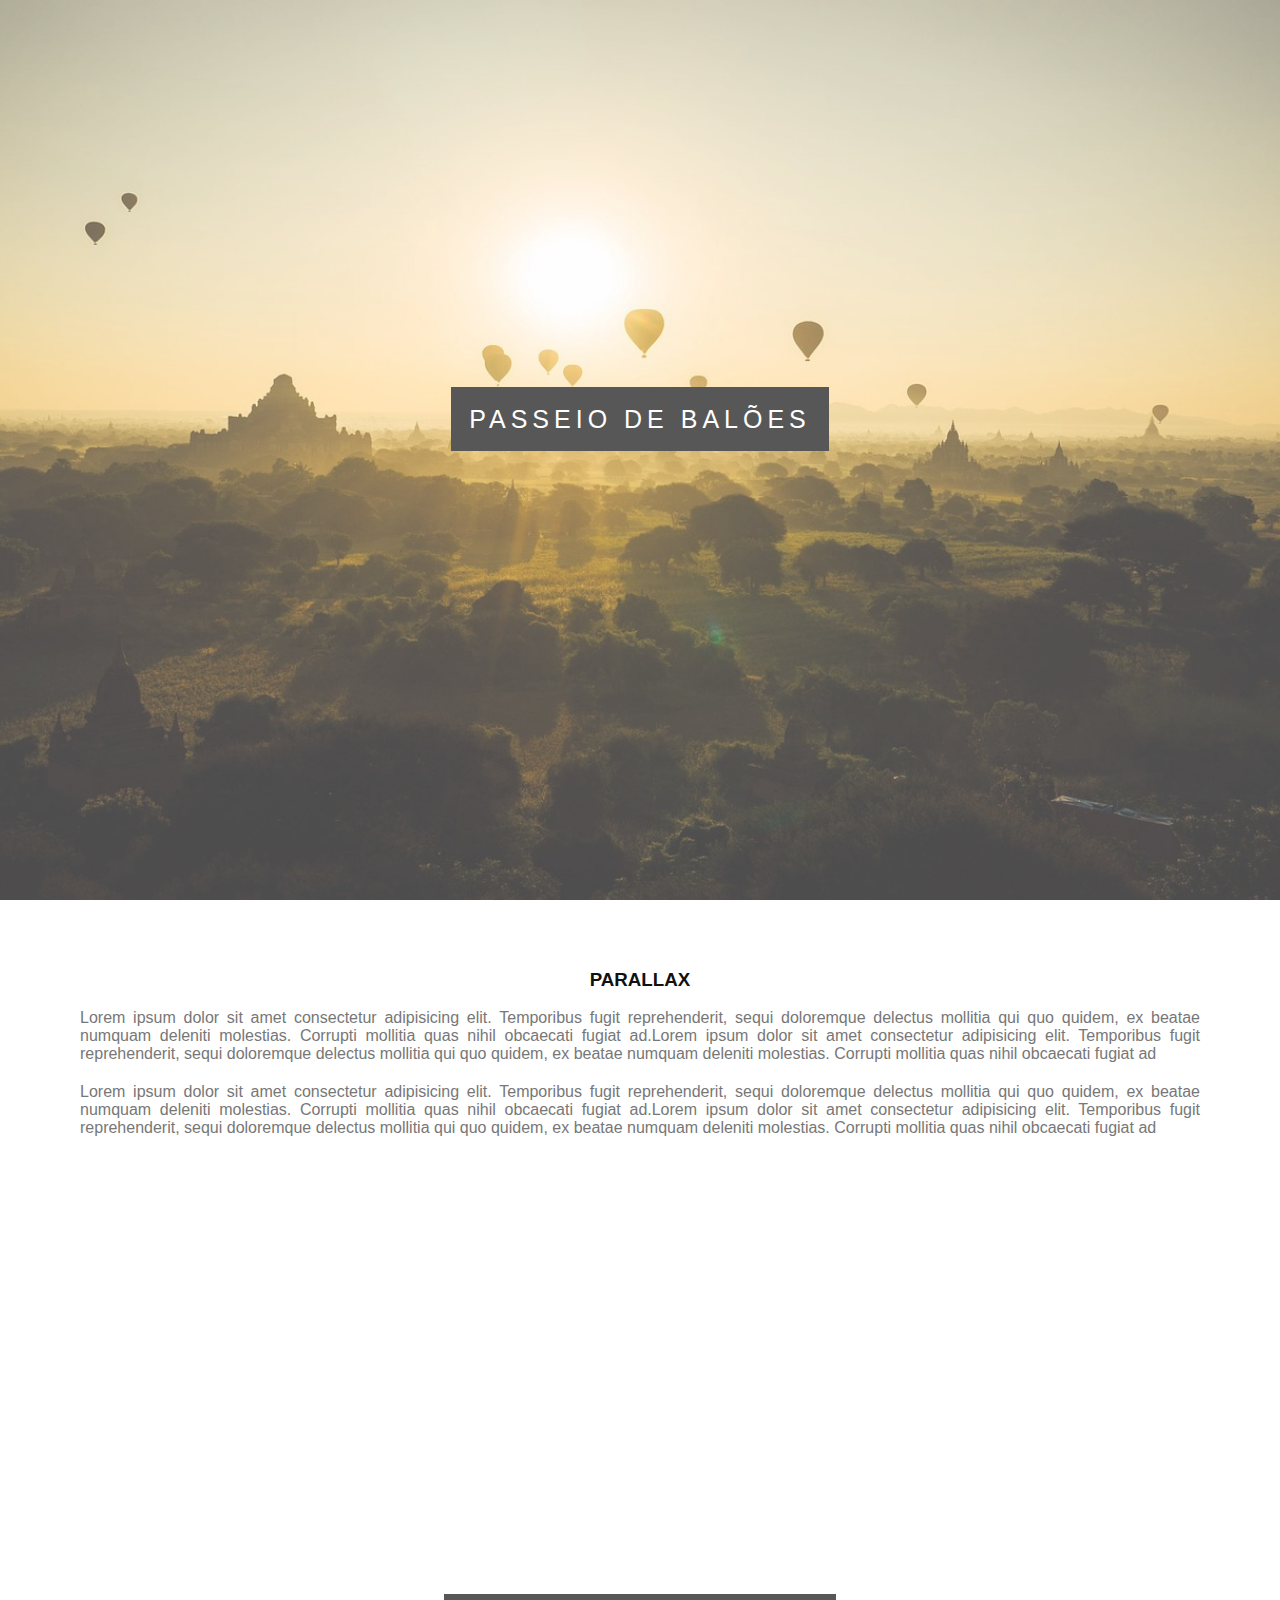
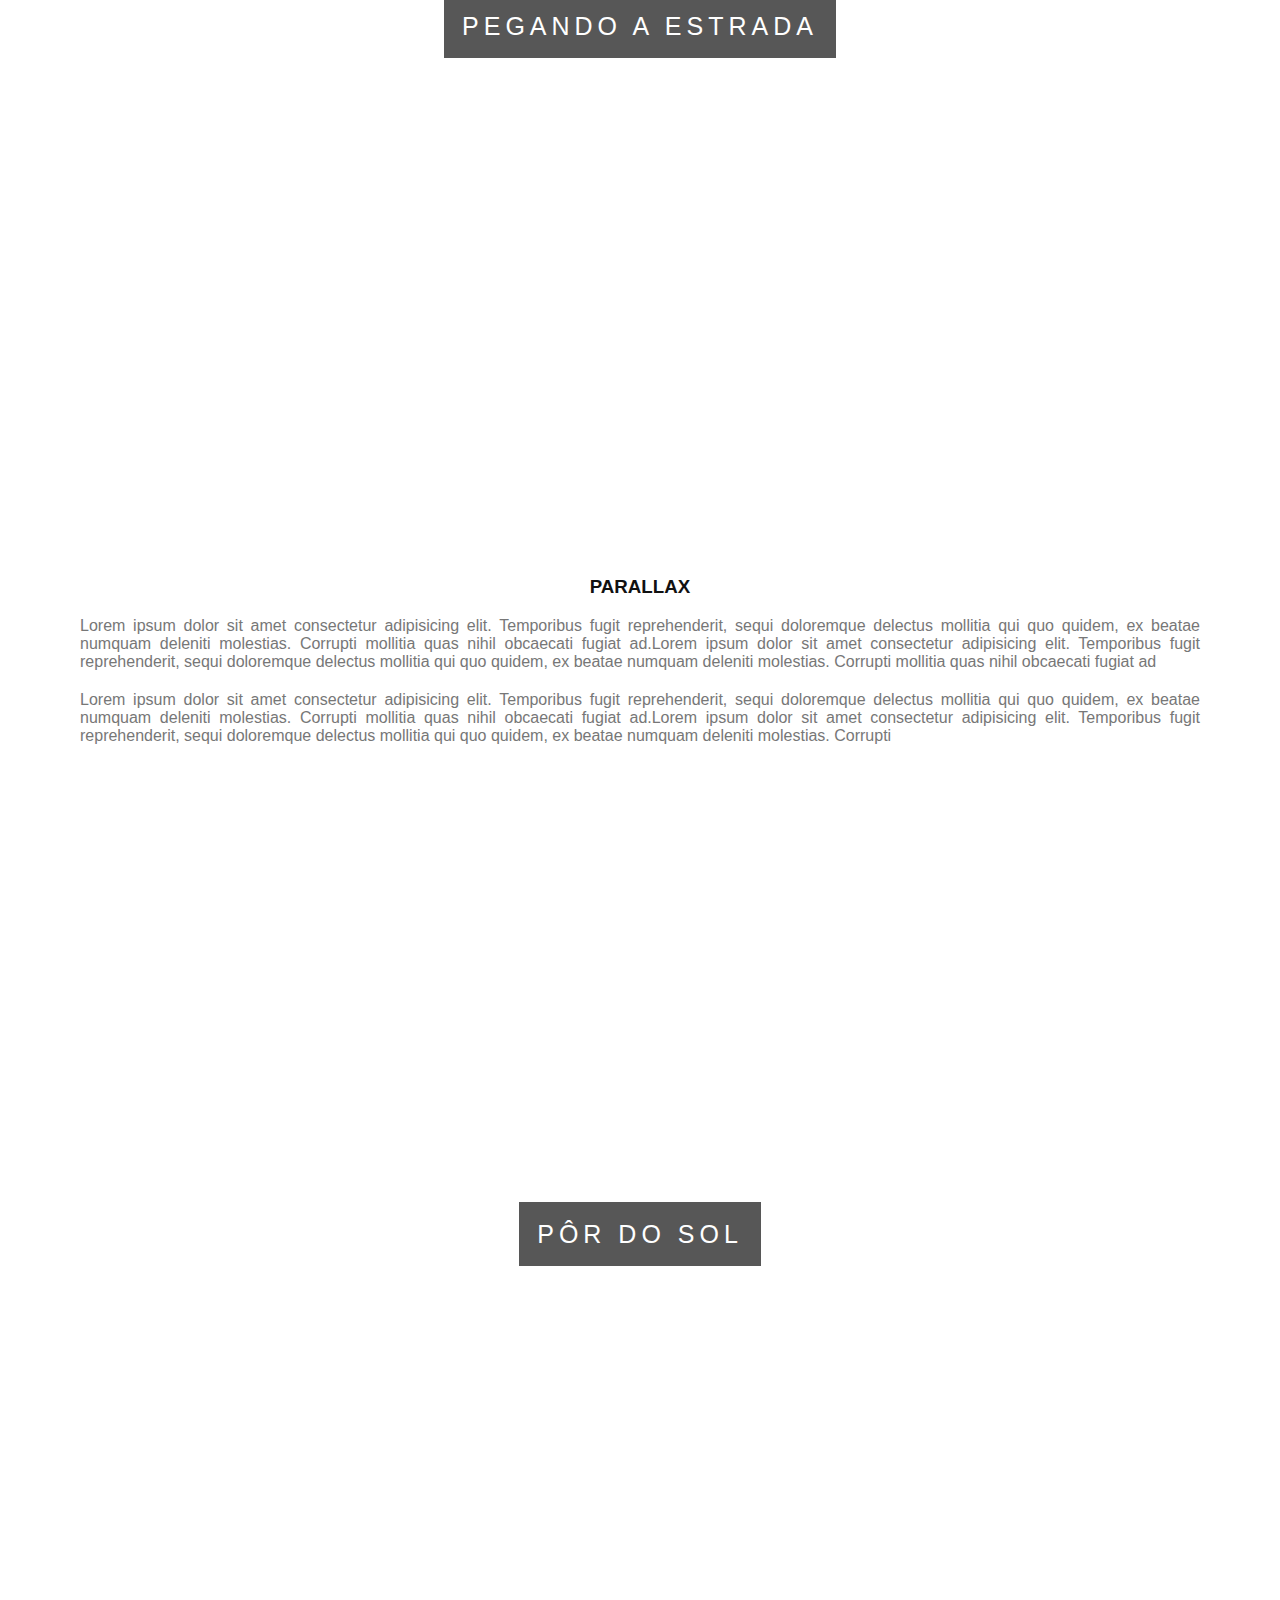
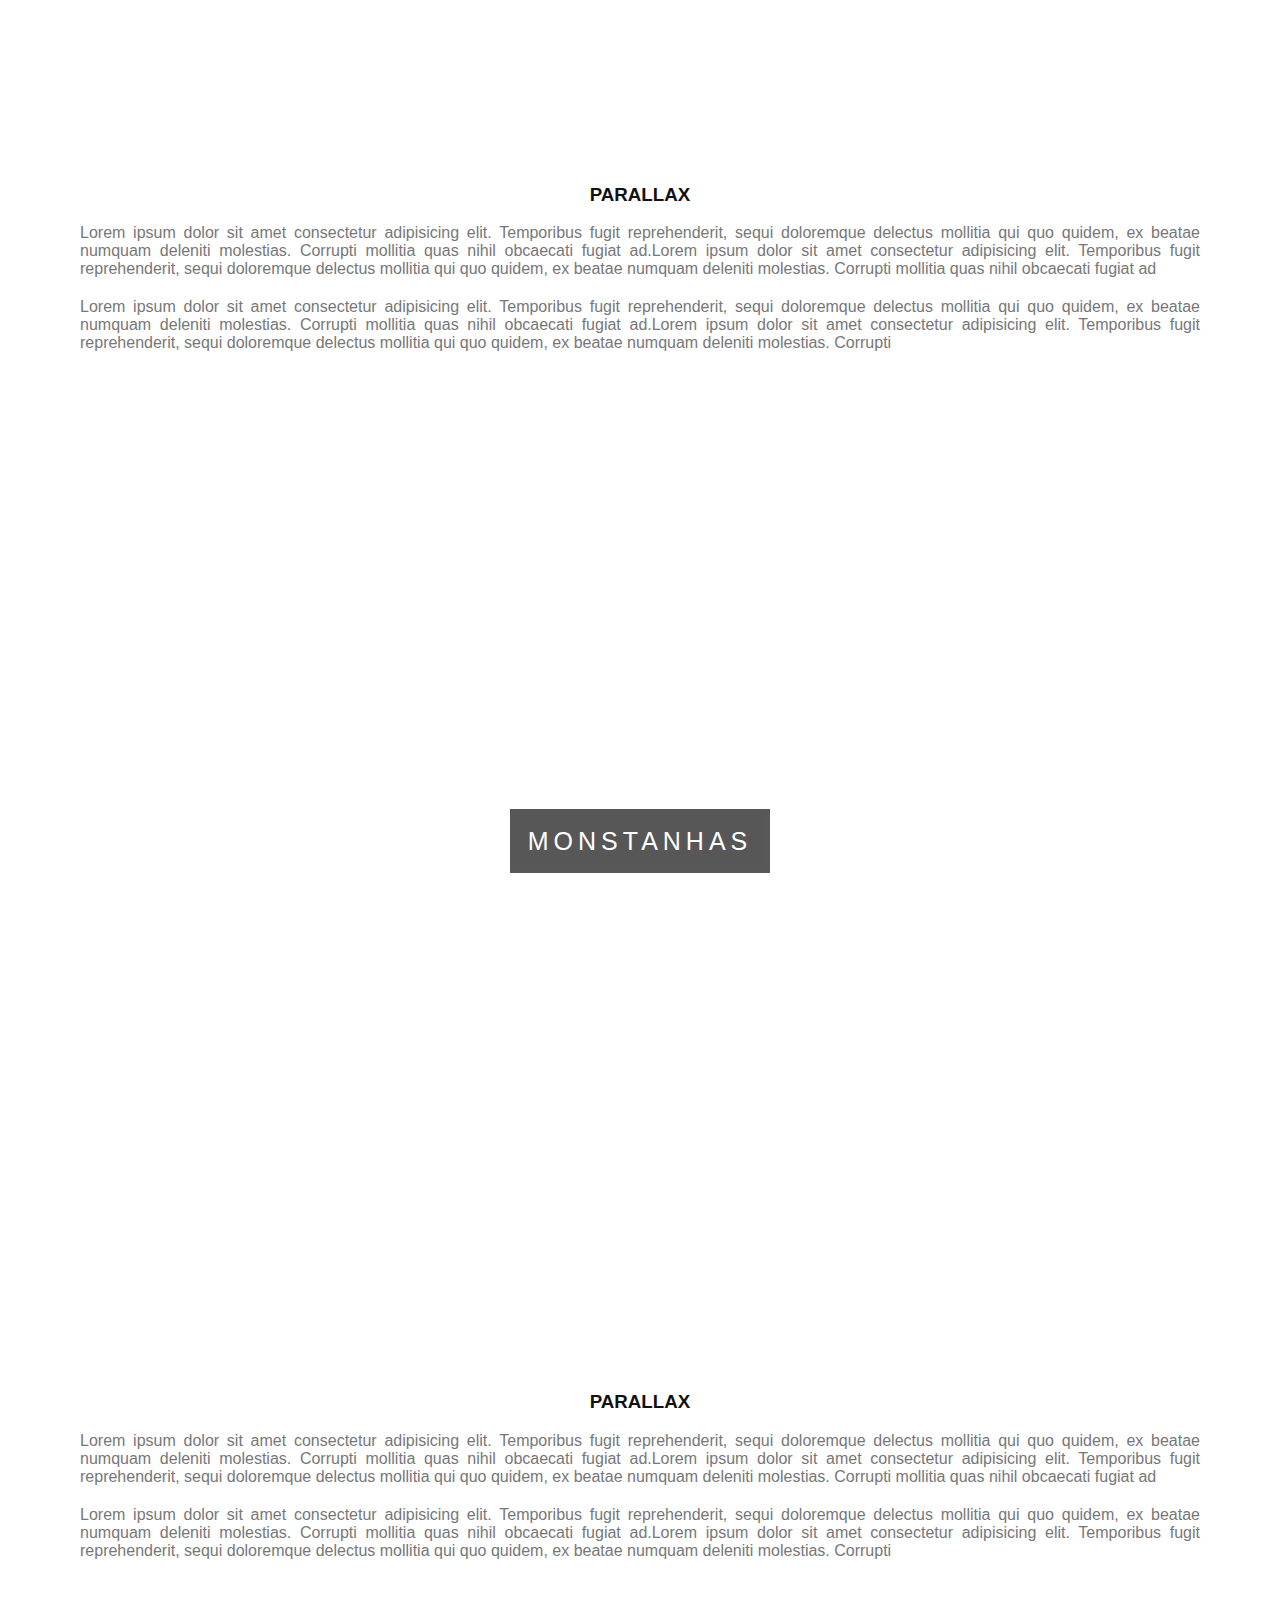
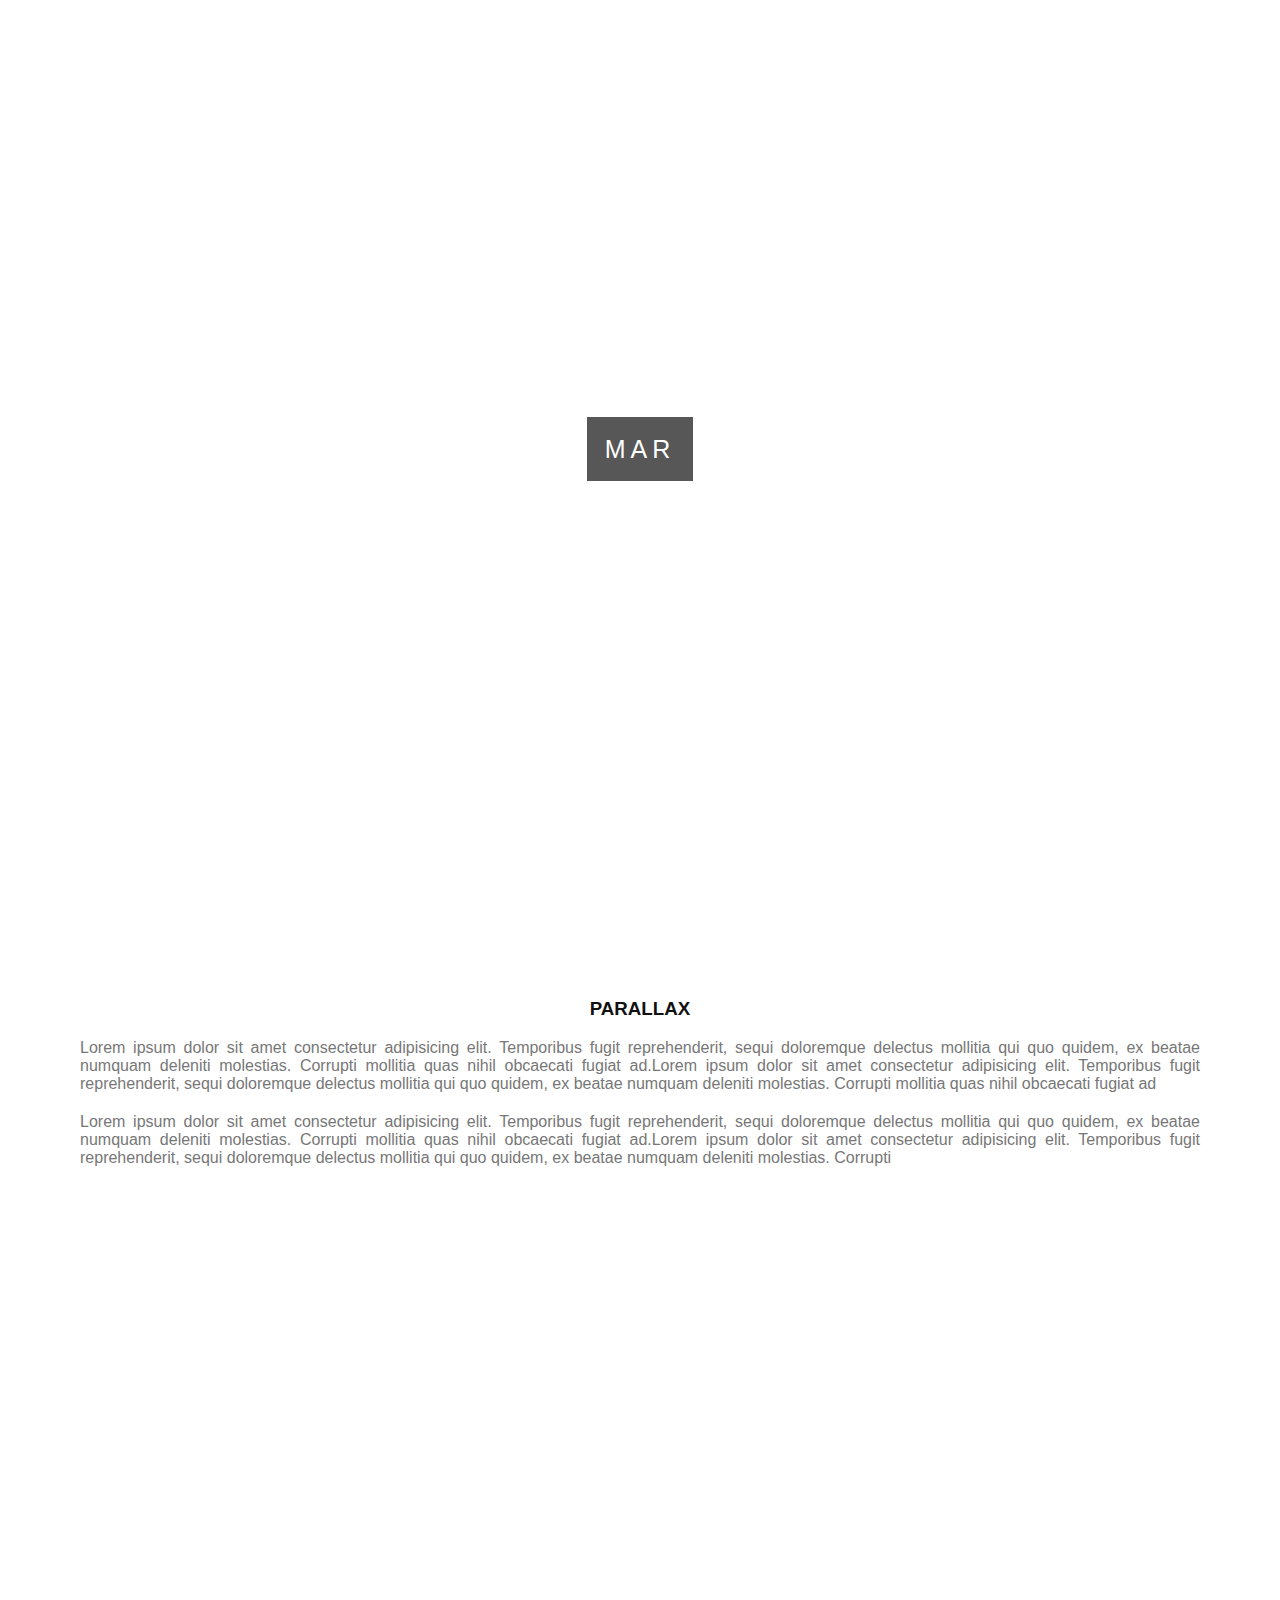
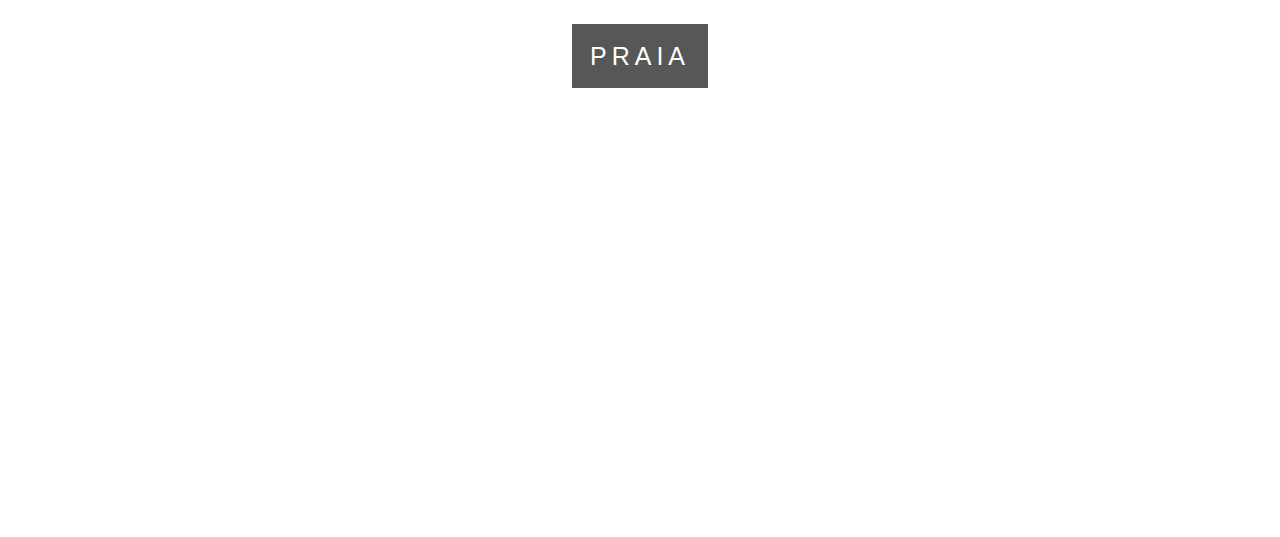
<file: Parallax/index.html>
<!DOCTYPE html>
<html lang="en">
<head>
    <meta charset="UTF-8">
    <meta http-equiv="X-UA-Compatible" content="IE=edge">
    <meta name="viewport" content="width=device-width, initial-scale=1.0">
    <title>Parallax </title>
    <link rel="stylesheet" href="CSS/stylesheet.css">
</head>
<body>
    
    <div class="caixa1">
       <div class="conteudo-titulo">
          <span class="titulo">Passeio de Balões</span> 
       </div>
    </div>
    
    <div class="conteudo">
       <h3>Parallax</h3>
       <p>Lorem ipsum dolor sit amet consectetur adipisicing elit. Temporibus fugit reprehenderit, sequi doloremque delectus mollitia qui quo quidem, ex beatae numquam deleniti molestias. Corrupti mollitia quas nihil obcaecati fugiat ad.Lorem ipsum dolor sit amet consectetur adipisicing elit. Temporibus fugit reprehenderit, sequi doloremque delectus mollitia qui quo quidem, ex beatae numquam deleniti molestias. Corrupti mollitia quas nihil obcaecati fugiat ad</p>
       <p>Lorem ipsum dolor sit amet consectetur adipisicing elit. Temporibus fugit reprehenderit, sequi doloremque delectus mollitia qui quo quidem, ex beatae numquam deleniti molestias. Corrupti mollitia quas nihil obcaecati fugiat ad.Lorem ipsum dolor sit amet consectetur adipisicing elit. Temporibus fugit reprehenderit, sequi doloremque delectus mollitia qui quo quidem, ex beatae numquam deleniti molestias. Corrupti mollitia quas nihil obcaecati fugiat ad</p>
    </div>
    
    <div class="caixa2">
        <div class="conteudo-titulo">
            <span class="titulo">Pegando a Estrada</span> 
        </div>  
    </div>
    <div class="conteudo">
        <h3>Parallax</h3>
        <p>Lorem ipsum dolor sit amet consectetur adipisicing elit. Temporibus fugit reprehenderit, sequi doloremque delectus mollitia qui quo quidem, ex beatae numquam deleniti molestias. Corrupti mollitia quas nihil obcaecati fugiat ad.Lorem ipsum dolor sit amet consectetur adipisicing elit. Temporibus fugit reprehenderit, sequi doloremque delectus mollitia qui quo quidem, ex beatae numquam deleniti molestias. Corrupti mollitia quas nihil obcaecati fugiat ad</p>
       <p>Lorem ipsum dolor sit amet consectetur adipisicing elit. Temporibus fugit reprehenderit, sequi doloremque delectus mollitia qui quo quidem, ex beatae numquam deleniti molestias. Corrupti mollitia quas nihil obcaecati fugiat ad.Lorem ipsum dolor sit amet consectetur adipisicing elit. Temporibus fugit reprehenderit, sequi doloremque delectus mollitia qui quo quidem, ex beatae numquam deleniti molestias. Corrupti 
     </div>
    <div class="caixa3">
        <div class="conteudo-titulo">
            <span class="titulo">Pôr do Sol</span> 
        </div>
    </div>
    <div class="conteudo">
        <h3>Parallax</h3>
        <p>Lorem ipsum dolor sit amet consectetur adipisicing elit. Temporibus fugit reprehenderit, sequi doloremque delectus mollitia qui quo quidem, ex beatae numquam deleniti molestias. Corrupti mollitia quas nihil obcaecati fugiat ad.Lorem ipsum dolor sit amet consectetur adipisicing elit. Temporibus fugit reprehenderit, sequi doloremque delectus mollitia qui quo quidem, ex beatae numquam deleniti molestias. Corrupti mollitia quas nihil obcaecati fugiat ad</p>
        <p>Lorem ipsum dolor sit amet consectetur adipisicing elit. Temporibus fugit reprehenderit, sequi doloremque delectus mollitia qui quo quidem, ex beatae numquam deleniti molestias. Corrupti mollitia quas nihil obcaecati fugiat ad.Lorem ipsum dolor sit amet consectetur adipisicing elit. Temporibus fugit reprehenderit, sequi doloremque delectus mollitia qui quo quidem, ex beatae numquam deleniti molestias. Corrupti 
     </div>
    <div class="caixa4">
        <div class="conteudo-titulo">
            <span class="titulo">Monstanhas</span> 
        </div>
    </div>
    <div class="conteudo">
        <h3>Parallax</h3>
        <p>Lorem ipsum dolor sit amet consectetur adipisicing elit. Temporibus fugit reprehenderit, sequi doloremque delectus mollitia qui quo quidem, ex beatae numquam deleniti molestias. Corrupti mollitia quas nihil obcaecati fugiat ad.Lorem ipsum dolor sit amet consectetur adipisicing elit. Temporibus fugit reprehenderit, sequi doloremque delectus mollitia qui quo quidem, ex beatae numquam deleniti molestias. Corrupti mollitia quas nihil obcaecati fugiat ad</p>
       <p>Lorem ipsum dolor sit amet consectetur adipisicing elit. Temporibus fugit reprehenderit, sequi doloremque delectus mollitia qui quo quidem, ex beatae numquam deleniti molestias. Corrupti mollitia quas nihil obcaecati fugiat ad.Lorem ipsum dolor sit amet consectetur adipisicing elit. Temporibus fugit reprehenderit, sequi doloremque delectus mollitia qui quo quidem, ex beatae numquam deleniti molestias. Corrupti 
     </div>
    <div class="caixa5">
        <div class="conteudo-titulo">
            <span class="titulo">Mar</span> 
        </div>
    </div>
    <div class="conteudo">
        <h3>Parallax</h3>
        <p>Lorem ipsum dolor sit amet consectetur adipisicing elit. Temporibus fugit reprehenderit, sequi doloremque delectus mollitia qui quo quidem, ex beatae numquam deleniti molestias. Corrupti mollitia quas nihil obcaecati fugiat ad.Lorem ipsum dolor sit amet consectetur adipisicing elit. Temporibus fugit reprehenderit, sequi doloremque delectus mollitia qui quo quidem, ex beatae numquam deleniti molestias. Corrupti mollitia quas nihil obcaecati fugiat ad</p>
        <p>Lorem ipsum dolor sit amet consectetur adipisicing elit. Temporibus fugit reprehenderit, sequi doloremque delectus mollitia qui quo quidem, ex beatae numquam deleniti molestias. Corrupti mollitia quas nihil obcaecati fugiat ad.Lorem ipsum dolor sit amet consectetur adipisicing elit. Temporibus fugit reprehenderit, sequi doloremque delectus mollitia qui quo quidem, ex beatae numquam deleniti molestias. Corrupti 
     </div>
    <div class="caixa6">
        <div class="conteudo-titulo">
            <span class="titulo">Praia</span> 
        </div>
    </div>
</body>
</html>
</file>
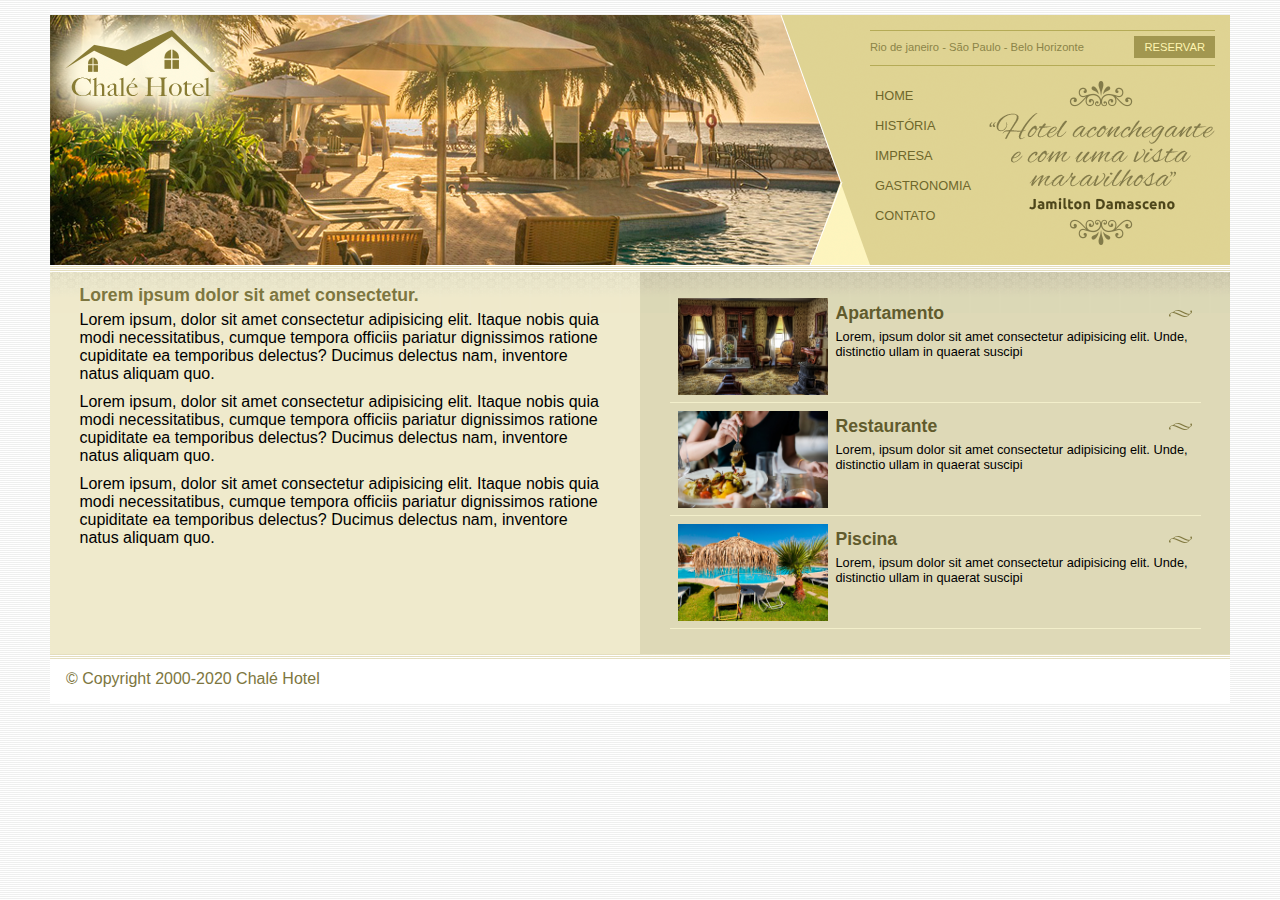
<file: Projeto Chalé/index.html>
<!DOCTYPE html>
<html lang="pt-BR">
<head>
    <meta charset="UTF-8">
    <meta http-equiv="X-UA-Compatible" content="IE=edge">
    <meta name="viewport" content="width=device-width, initial-scale=1.0">
    <title>Chalé Hotel</title>
    <link type="text/css" rel="stylesheet" href="CSS/stylesheet.css">
</head>
<body>
    
    <div id="container"><!--Início container-->
       <div id="topo"><!--Início topo-->
        <div id="area-logo">
            <h1 class="logo">
                <a href="">Chalé Hotel</a>
            </h1>
        </div>

        <div id="area-menu">
            <div id="conteudo-menu">

               <div id="menu-locais">
                   <span class="locais">Rio de janeiro - São Paulo - Belo Horizonte</span>
                   <a class="reserva" href="">Reservar</a>
                   <div style="clear: both;"></div>
               </div>

               <div id="menu">
                   <ul id="navegacao">
                       <li><a href="">Home</a></li>
                       <li><a href="">História</a></li>
                       <li><a href="">Impresa</a></li>
                       <li><a href="">Gastronomia</a></li>
                       <li><a href="">Contato</a></li>
                   </ul>
                   <img class="depoimento" src="Imagens/depoimento.png" alt="">
               </div>
            </div>

        </div>
       </div><!--Fim topo-->
       <div id="area-principal">
           <div class="conteudo">
               <h2>Lorem ipsum dolor sit amet consectetur.</h2>
               <p>
                   Lorem ipsum, dolor sit amet consectetur adipisicing elit. Itaque nobis quia modi necessitatibus, cumque tempora officiis pariatur dignissimos ratione cupiditate ea temporibus delectus? Ducimus delectus nam, inventore natus aliquam quo.
               </p>
               <p>
                Lorem ipsum, dolor sit amet consectetur adipisicing elit. Itaque nobis quia modi necessitatibus, cumque tempora officiis pariatur dignissimos ratione cupiditate ea temporibus delectus? Ducimus delectus nam, inventore natus aliquam quo.
            </p>
            <p>
                Lorem ipsum, dolor sit amet consectetur adipisicing elit. Itaque nobis quia modi necessitatibus, cumque tempora officiis pariatur dignissimos ratione cupiditate ea temporibus delectus? Ducimus delectus nam, inventore natus aliquam quo.
            </p>
            </div>
       </div>
       <div id="area-lateral">
            <div class="conteudo">
                <ul id="beneficios">
                    <li>
                        <a href="">
                            <img class="imagem" src="Imagens/apartamento.jpg" alt="" width="150" aria-multiline="Apartamento">
                            <h3>Apartamento</h3>
                            <p>Lorem, ipsum dolor sit amet consectetur adipisicing elit. Unde, distinctio ullam in quaerat suscipi</p>
                        </a>
                    </li>
                    <li>
                        <a href="">
                            <img class="imagem" src="Imagens/restaurante.jpg" alt="" width="150" aria-multiline="Restaurante">
                            <h3>Restaurante</h3>
                            <p>Lorem, ipsum dolor sit amet consectetur adipisicing elit. Unde, distinctio ullam in quaerat suscipi</p>
                        </a>
                    </li>
                    <li>
                        <a href="">
                            <img class="imagem" src="Imagens/piscina.jpg" alt="" width="150" aria-multiline="Piscina">
                            <h3>Piscina</h3>
                            <p>Lorem, ipsum dolor sit amet consectetur adipisicing elit. Unde, distinctio ullam in quaerat suscipi</p>
                        </a>
                    </li>
                </ul>
                
                  
            </div> 
        </div>
    
       <div id="rodape">
           <span>&copy; Copyright 2000-2020 Chalé Hotel</span>
       </div>
    </div><!--Fim container-->

</body>
</html>
</file>
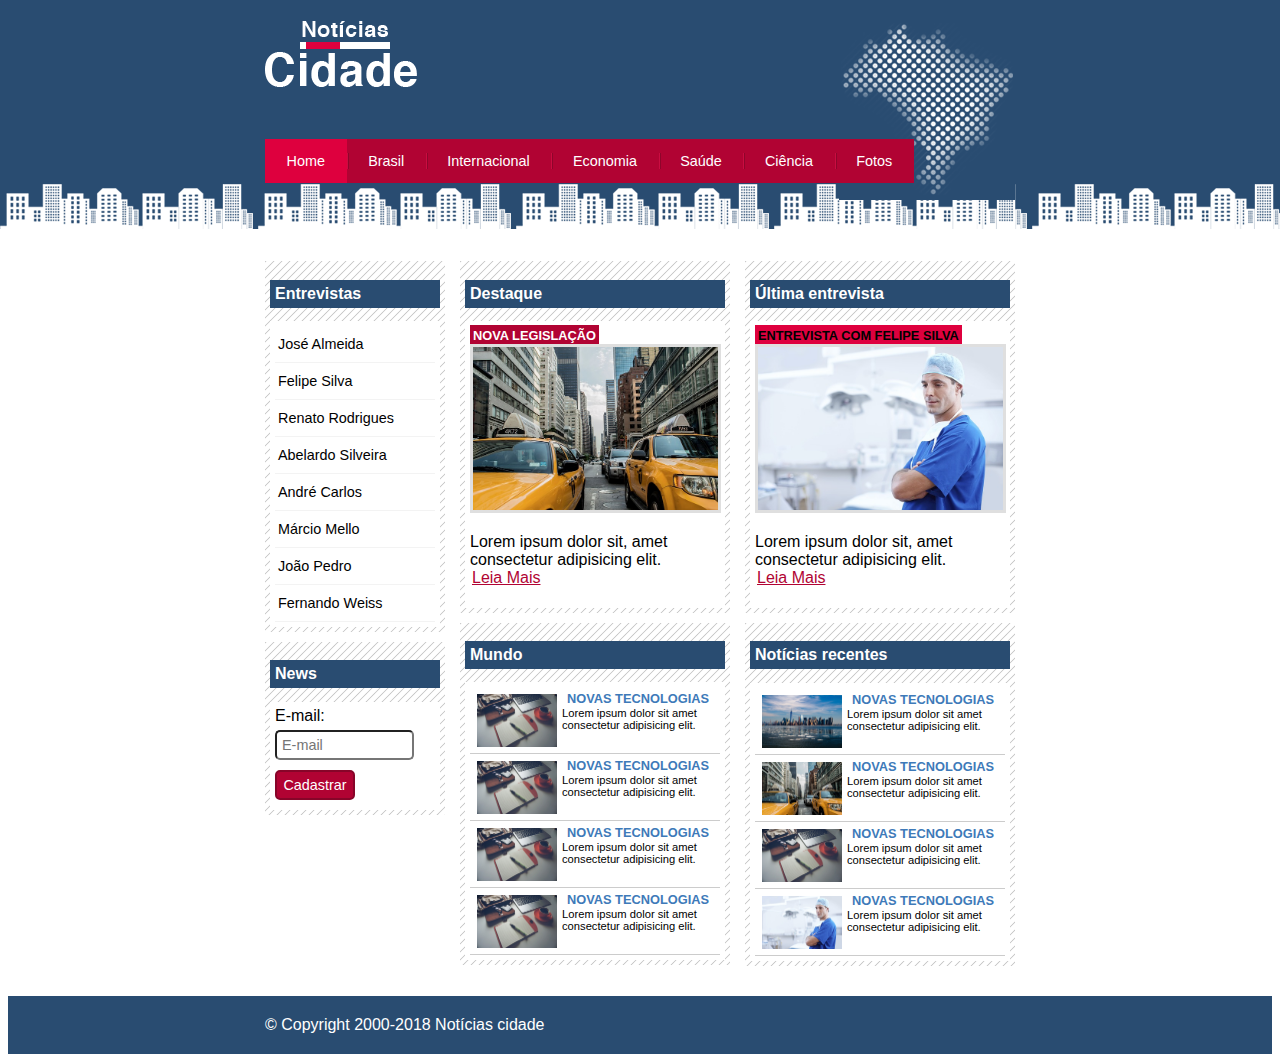
<file: Projeto-Noticias-Cidade/index.html>
<!DOCTYPE html>
<html lang="pt-BR">
    <head>
        <meta charset="UTF-8">
        <meta http-equiv="X-UA-Compatible" content="IE=edge">
        <meta name="viewport" content="width=device-width, initial-scale=1.0">
        <title>Notícias Cidade - Página Principal</title>
        <link rel="stylesheet" href="CSS/stylesheet.css">
    </head>
    <body id="tres-colunas" class="home">
        
        
       <!-- Início do Container-->
        <div id="container">
            <!--Início do id header-->
            <div id="header">

                    <h1 class="logo">Notícias Cidade</h1>
                    <ul id="navbar">
                        <li class="first">
                            <a href="index.html" id="home">Home</a>
                        </li>
                        <li>
                            <a href="brasil.html" >Brasil</a>
                        </li>
                        <li>
                            <a href="internacional.html" >Internacional</a>
                        </li>
                        <li>
                            <a href="economia.html" >Economia</a>
                        </li>
                        <li>
                            <a href="saude.html" >Saúde</a>
                        </li>
                        <li>
                            <a href="ciencia.html" >Ciência</a>
                        </li>
                        <li>
                            <a href="fotos.html" >Fotos</a>
                        </li>
                    </ul>
                                
            </div>
            <!--Fim do id header-->
            <!--Início do conteúdo-->
            <div id="conteudo">            

                <div id="primario">
                    <div class="caixa destaque">
                        <h2>Destaque</h2>
                        <div class="caixa-conteudo">
                          <h3>Nova legislação</h3>
                          <img class="imagem-principal" src="Imagens/taxi.jpg" width="100%" alt="">
                          <p>
                              Lorem ipsum dolor sit, amet consectetur adipisicing elit. <br>
                              <a href="nova-legislacao.html">Leia Mais</a>
                          </p>
                          
                        </div>
                    </div>
                    <div class="caixa">
                        <h2>Mundo</h2>
                        <div class="caixa-conteudo">
                          <ul id="lista-noticias">
                              <li>
                                  <a href="">
                                      <img src="Imagens/tecnologia.jpg" width="80px" alt="">
                                      <h3>Novas tecnologias</h3>
                                      <p>
                                          Lorem ipsum dolor sit amet consectetur adipisicing elit.
                                      </p>
                                  </a>
                              </li>
                              <li>
                                <a href="">
                                    <img src="Imagens/tecnologia.jpg" width="80px" alt="">
                                    <h3>Novas tecnologias</h3>
                                    <p>
                                        Lorem ipsum dolor sit amet consectetur adipisicing elit.
                                    </p>
                                </a>
                            </li>
                            <li>
                                <a href="">
                                    <img src="Imagens/tecnologia.jpg" width="80px" alt="">
                                    <h3>Novas tecnologias</h3>
                                    <p>
                                        Lorem ipsum dolor sit amet consectetur adipisicing elit.
                                    </p>
                                </a>
                            </li>
                            <li>
                                <a href="">
                                    <img src="Imagens/tecnologia.jpg" width="80px" alt="">
                                    <h3>Novas tecnologias</h3>
                                    <p>
                                        Lorem ipsum dolor sit amet consectetur adipisicing elit.
                                    </p>
                                </a>
                            </li>
                              
                          </ul>
                        </div>
                    </div>
                    
                </div>
                <div id="secundario">
                    <div class="caixa entrevista">
                        <h2>Última entrevista</h2>
                        <div class="caixa-conteudo">
                          <h3>Entrevista com Felipe Silva</h3>
                          <img class="imagem-principal" src="Imagens/doutor.jpg" width="100%" alt="">
                          <p>
                              Lorem ipsum dolor sit, amet consectetur adipisicing elit. <br>
                              <a href="">Leia Mais</a>
                          </p>
                          
                        </div>
                    </div>
                    <div class="caixa">
                        <h2>Notícias recentes</h2>
                        <div class="caixa-conteudo">
                          <ul id="lista-noticias">
                              <li>
                                  <a href="">
                                      <img src="Imagens/cidade.jpg" width="80px" alt="">
                                      <h3>Novas tecnologias</h3>
                                      <p>
                                          Lorem ipsum dolor sit amet consectetur adipisicing elit.
                                      </p>
                                  </a>
                              </li>
                              <li>
                                <a href="">
                                    <img src="Imagens/taxi.jpg" width="80px" alt="">
                                    <h3>Novas tecnologias</h3>
                                    <p>
                                        Lorem ipsum dolor sit amet consectetur adipisicing elit.
                                    </p>
                                </a>
                            </li>
                            <li>
                                <a href="">
                                    <img src="Imagens/tecnologia.jpg" width="80px" alt="">
                                    <h3>Novas tecnologias</h3>
                                    <p>
                                        Lorem ipsum dolor sit amet consectetur adipisicing elit.
                                    </p>
                                </a>
                            </li>
                            <li>
                                <a href="">
                                    <img src="Imagens/doutor.jpg" width="80px" alt="">
                                    <h3>Novas tecnologias</h3>
                                    <p>
                                        Lorem ipsum dolor sit amet consectetur adipisicing elit.
                                    </p>
                                </a>
                            </li>
                              
                          </ul>
                        </div>
                    </div>
                </div>
                <!-- Início lateral-->
                <div id="lateral">
                    <div class="caixa">
                        <h2>Entrevistas</h2>
                        <div class="caixa-conteudo">
                           <ul>
                               <li><a href="">José Almeida</a></li>
                               <li><a href="">Felipe Silva</a></li>                               <li></li>
                               <li><a href="">Renato Rodrigues</a></li>                               <li></li>
                               <li><a href="">Abelardo Silveira</a></li>  
                               <li><a href="">André Carlos</a></li>
                               <li><a href="">Márcio Mello</a></li>
                               <li><a href="">João Pedro</a></li>
                               <li><a href="">Fernando Weiss</a></li>                             <li></li>
                           </ul>
                        </div>
                    </div>
                    <div class="caixa">
                        <h2>News</h2>
                        <div class="caixa-conteudo">
                           <form action="">
                               <div>
                                   <label for="email">E-mail:</label>
                                   <input type="text" name="email" id="email" placeholder="E-mail">
                               </div>
                               <div>
                                    <input type="submit" value="Cadastrar">
                                </div>
                           </form>
                        </div>
                    </div>
                </div>
                
                <!-- Fim lateral-->
            </div><!--Fim do conteúdo-->
            
        </div><!-- Fim do Container-->
        <div id="container-rodape">
            <div id="rodape">
                &copy; Copyright 2000-2018 Notícias cidade
            </div>
            
        </div>
    </body>
</html>
</file>
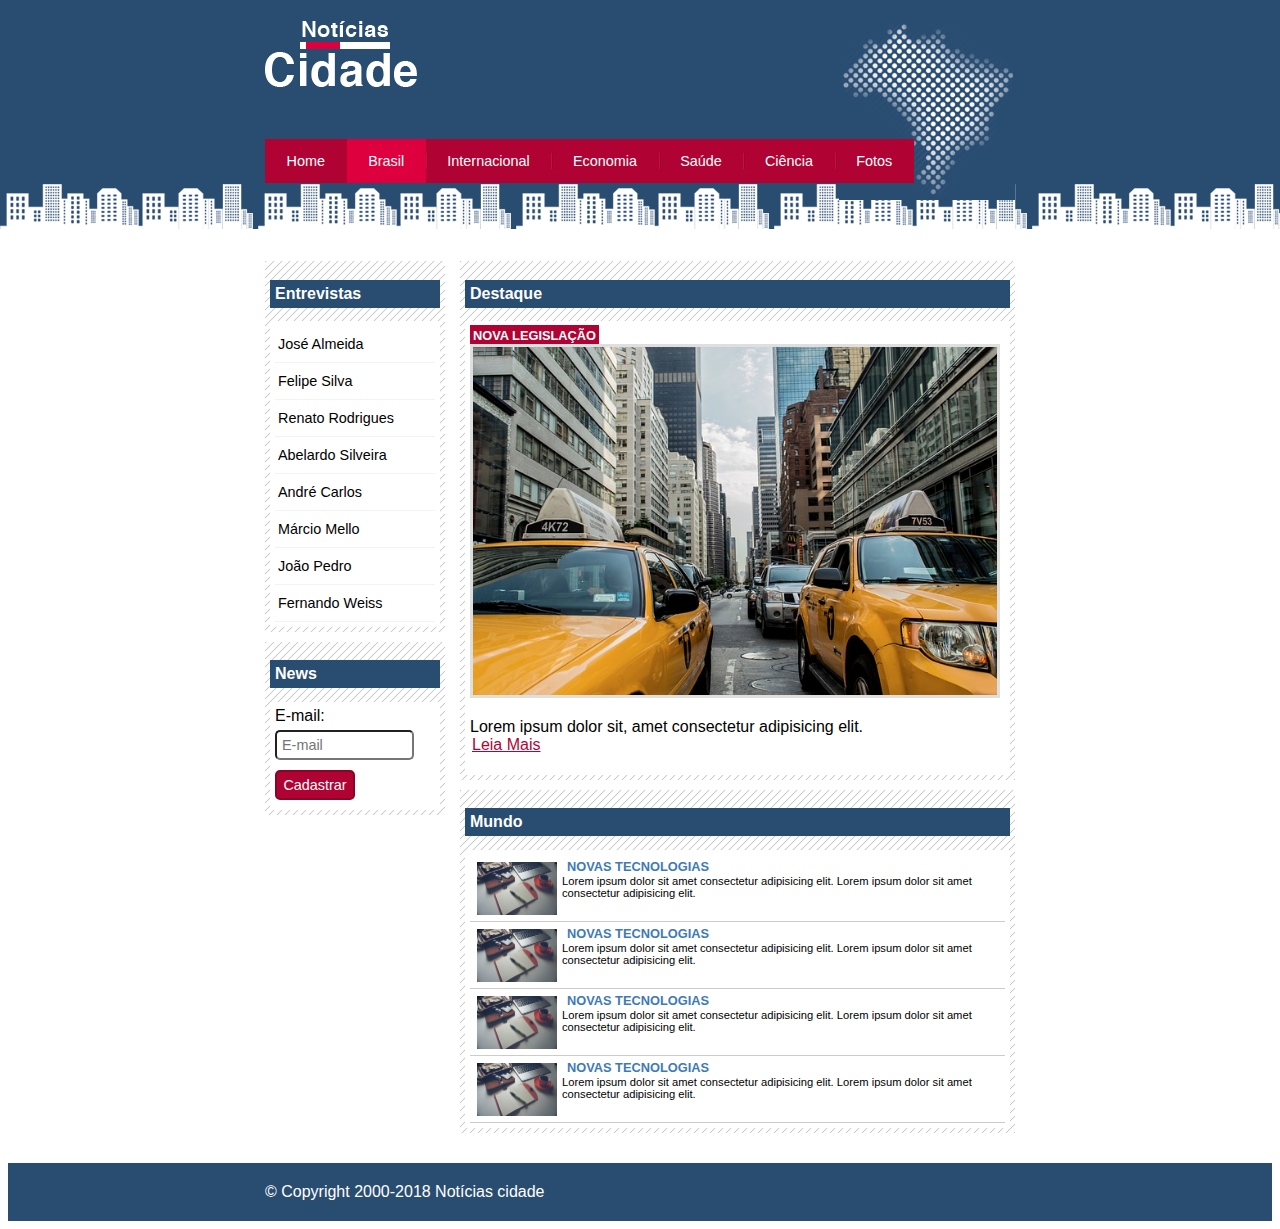
<file: Projeto-Noticias-Cidade/brasil.html>
<!DOCTYPE html>
<html lang="pt-BR">
    <head>
        <meta charset="UTF-8">
        <meta http-equiv="X-UA-Compatible" content="IE=edge">
        <meta name="viewport" content="width=device-width, initial-scale=1.0">
        <title>Notícias Cidade - Página Principal</title>
        <link rel="stylesheet" href="CSS/stylesheet.css">
    </head>
    <body id="duas-colunas" class="home">
        
        
       <!-- Início do Container-->
        <div id="container">
            <!--Início do id header-->
            <div id="header">

                    <h1 class="logo">Notícias Cidade</h1>
                    <ul id="navbar">
                        <li class="first">
                            <a href="index.html" >Home</a>
                        </li>
                        <li>
                            <a href="brasil.html" id="brasil">Brasil</a>
                        </li>
                        <li>
                            <a href="internacional.html" >Internacional</a>
                        </li>
                        <li>
                            <a href="economia.html" >Economia</a>
                        </li>
                        <li>
                            <a href="saude.html" >Saúde</a>
                        </li>
                        <li>
                            <a href="ciencia.html" >Ciência</a>
                        </li>
                        <li>
                            <a href="fotos.html" >Fotos</a>
                        </li>
                    </ul>
                                
            </div>
            <!--Fim do id header-->
            <!--Início do conteúdo-->
            <div id="conteudo">            

                <div id="primario">
                    <div class="caixa destaque">
                        <h2>Destaque</h2>
                        <div class="caixa-conteudo">
                          <h3>Nova legislação</h3>
                          <img class="imagem-principal" src="Imagens/taxi.jpg" width="100%" alt="">
                          <p>
                              Lorem ipsum dolor sit, amet consectetur adipisicing elit. <br>
                              <a href="nova-legislacao.html">Leia Mais</a>
                          </p>
                          
                        </div>
                    </div>
                    <div class="caixa">
                        <h2>Mundo</h2>
                        <div class="caixa-conteudo">
                          <ul id="lista-noticias">
                              <li>
                                  <a href="">
                                      <img src="Imagens/tecnologia.jpg" width="80px" alt="">
                                      <h3>Novas tecnologias</h3>
                                      <p>
                                        Lorem ipsum dolor sit amet consectetur adipisicing elit. Lorem ipsum dolor sit amet consectetur adipisicing elit.
                                      </p>
                                  </a>
                              </li>
                              <li>
                                <a href="">
                                    <img src="Imagens/tecnologia.jpg" width="80px" alt="">
                                    <h3>Novas tecnologias</h3>
                                    <p>
                                        Lorem ipsum dolor sit amet consectetur adipisicing elit. Lorem ipsum dolor sit amet consectetur adipisicing elit.
                                    </p>
                                </a>
                            </li>
                            <li>
                                <a href="">
                                    <img src="Imagens/tecnologia.jpg" width="80px" alt="">
                                    <h3>Novas tecnologias</h3>
                                    <p>
                                        Lorem ipsum dolor sit amet consectetur adipisicing elit. Lorem ipsum dolor sit amet consectetur adipisicing elit.
                                    </p>
                                </a>
                            </li>
                            <li>
                                <a href="">
                                    <img src="Imagens/tecnologia.jpg" width="80px" alt="">
                                    <h3>Novas tecnologias</h3>
                                    <p>
                                        Lorem ipsum dolor sit amet consectetur adipisicing elit. Lorem ipsum dolor sit amet consectetur adipisicing elit.
                                    </p>
                                </a>
                            </li>
                              
                          </ul>
                        </div>
                    </div>
                    
                </div>
                <!-- Início lateral-->
                <div id="lateral">
                    <div class="caixa">
                        <h2>Entrevistas</h2>
                        <div class="caixa-conteudo">
                           <ul>
                               <li><a href="">José Almeida</a></li>
                               <li><a href="">Felipe Silva</a></li>                               <li></li>
                               <li><a href="">Renato Rodrigues</a></li>                               <li></li>
                               <li><a href="">Abelardo Silveira</a></li>  
                               <li><a href="">André Carlos</a></li>
                               <li><a href="">Márcio Mello</a></li>
                               <li><a href="">João Pedro</a></li>
                               <li><a href="">Fernando Weiss</a></li>                             <li></li>
                           </ul>
                        </div>
                    </div>
                    <div class="caixa">
                        <h2>News</h2>
                        <div class="caixa-conteudo">
                           <form action="">
                               <div>
                                   <label for="email">E-mail:</label>
                                   <input type="text" name="email" id="email" placeholder="E-mail">
                               </div>
                               <div>
                                    <input type="submit" value="Cadastrar">
                                </div>
                           </form>
                        </div>
                    </div>
                </div>
                
                <!-- Fim lateral-->
            </div><!--Fim do conteúdo-->
            
        </div><!-- Fim do Container-->
        <div id="container-rodape">
            <div id="rodape">
                &copy; Copyright 2000-2018 Notícias cidade
            </div>
            
        </div>
    </body>
</html>
</file>
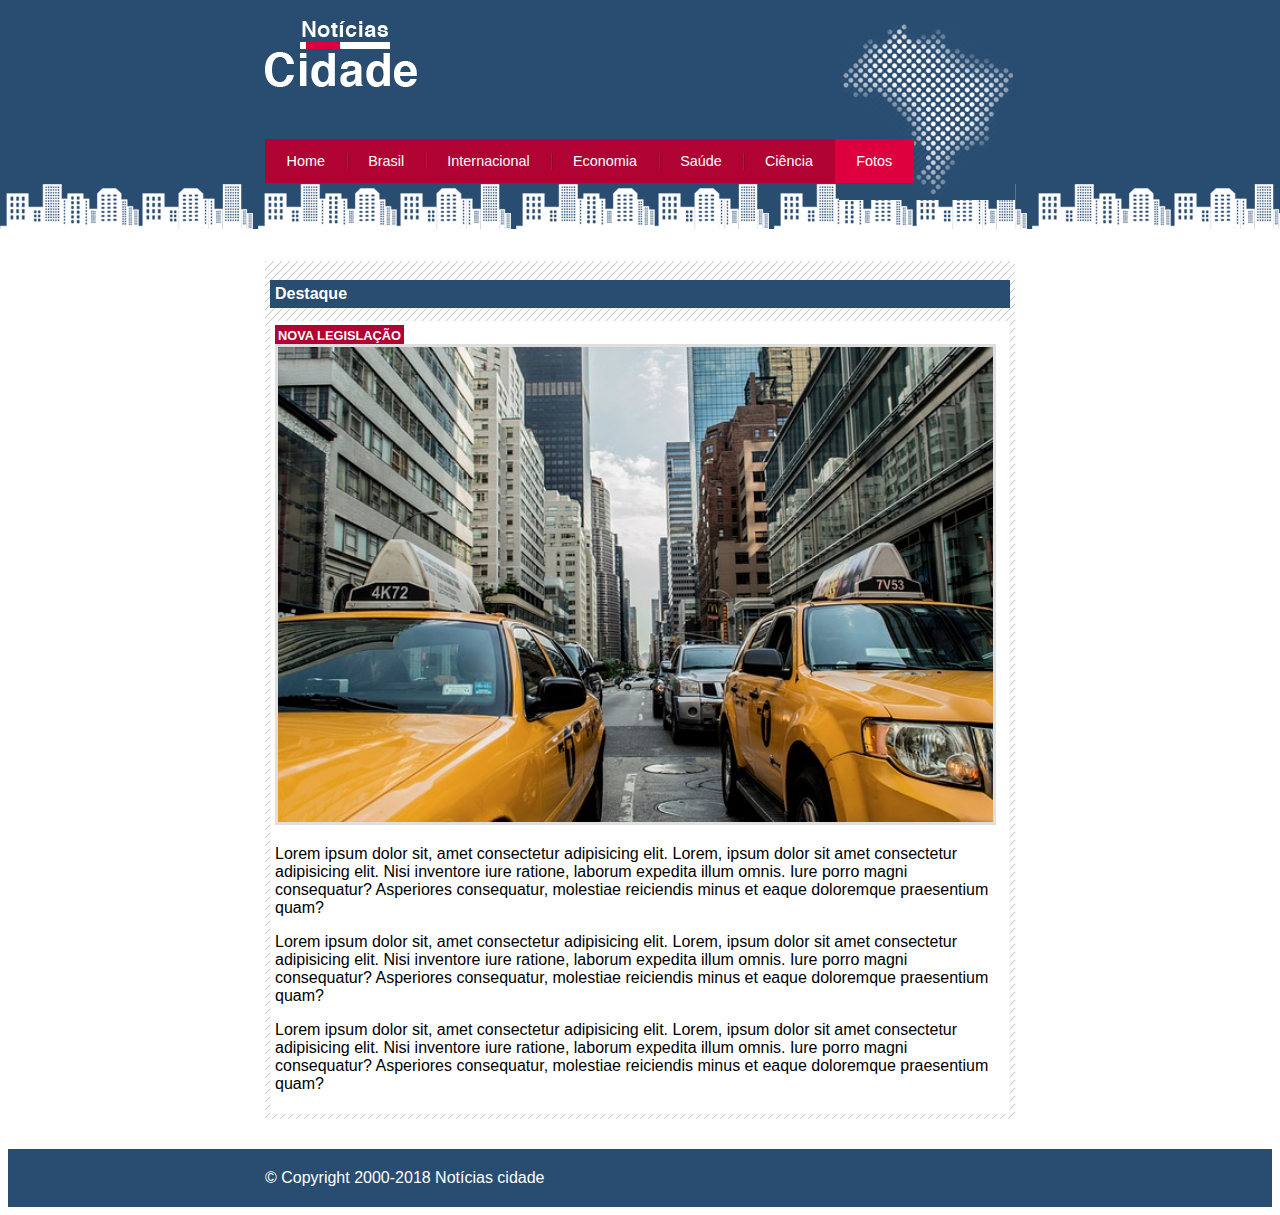
<file: Projeto-Noticias-Cidade/fotos.html>
<!DOCTYPE html>
<html lang="pt-BR">
    <head>
        <meta charset="UTF-8">
        <meta http-equiv="X-UA-Compatible" content="IE=edge">
        <meta name="viewport" content="width=device-width, initial-scale=1.0">
        <title>Notícias Cidade - Página Principal</title>
        <link rel="stylesheet" href="CSS/stylesheet.css">
    </head>
    <body id="uma-coluna" class="home">
        
        
       <!-- Início do Container-->
        <div id="container">
            <!--Início do id header-->
            <div id="header">

                    <h1 class="logo">Notícias Cidade</h1>
                    <ul id="navbar">
                        <li class="first">
                            <a href="index.html">Home</a>
                        </li>
                        <li>
                            <a href="brasil.html" >Brasil</a>
                        </li>
                        <li>
                            <a href="internacional.html" >Internacional</a>
                        </li>
                        <li>
                            <a href="economia.html" >Economia</a>
                        </li>
                        <li>
                            <a href="saude.html" >Saúde</a>
                        </li>
                        <li>
                            <a href="ciencia.html" >Ciência</a>
                        </li>
                        <li>
                            <a href="fotos.html" id="fotos">Fotos</a>
                        </li>
                    </ul>
                                
            </div>
            <!--Fim do id header-->
            <!--Início do conteúdo-->
            <div id="conteudo">            

                <div id="primario">
                    <div class="caixa destaque">
                        <h2>Destaque</h2>
                        <div class="caixa-conteudo">
                          <h3>Nova legislação</h3>
                          <img class="imagem-principal" src="Imagens/taxi.jpg" width="100%" alt="">
                          <p>
                              Lorem ipsum dolor sit, amet consectetur adipisicing elit. Lorem, ipsum dolor sit amet consectetur adipisicing elit. Nisi inventore iure ratione, laborum expedita illum omnis. Iure porro magni consequatur? Asperiores consequatur, molestiae reiciendis minus et eaque doloremque praesentium quam?
                              
                          </p>
                          <p>
                            Lorem ipsum dolor sit, amet consectetur adipisicing elit. Lorem, ipsum dolor sit amet consectetur adipisicing elit. Nisi inventore iure ratione, laborum expedita illum omnis. Iure porro magni consequatur? Asperiores consequatur, molestiae reiciendis minus et eaque doloremque praesentium quam?
                            
                          </p>
                          <p>
                            Lorem ipsum dolor sit, amet consectetur adipisicing elit. Lorem, ipsum dolor sit amet consectetur adipisicing elit. Nisi inventore iure ratione, laborum expedita illum omnis. Iure porro magni consequatur? Asperiores consequatur, molestiae reiciendis minus et eaque doloremque praesentium quam?
                            
                          </p>
                        </div>
                    </div>
                    
                </div>
                    
            </div>
                <!-- Início lateral-->
                
                
                <!-- Fim lateral-->
            </div><!--Fim do conteúdo-->
            
        </div><!-- Fim do Container-->
        <div id="container-rodape">
            <div id="rodape">
                &copy; Copyright 2000-2018 Notícias cidade
            </div>
            
        </div>
    </body>
</html>
</file>
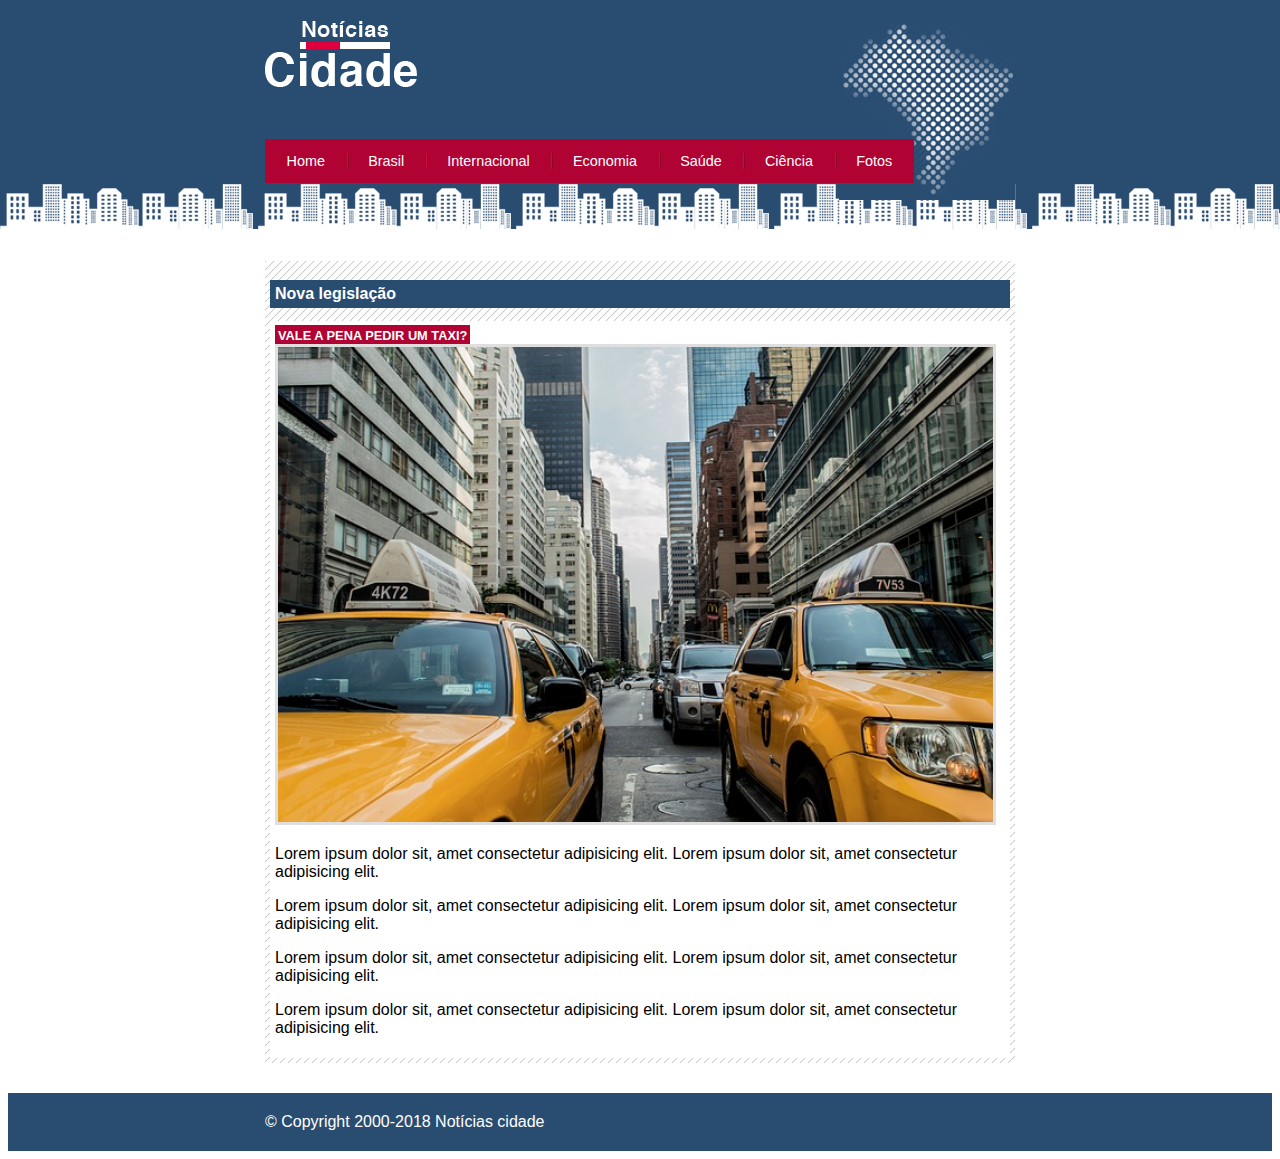
<file: Projeto-Noticias-Cidade/nova-legislacao.html>
<!DOCTYPE html>
<html lang="pt-BR">
    <head>
        <meta charset="UTF-8">
        <meta http-equiv="X-UA-Compatible" content="IE=edge">
        <meta name="viewport" content="width=device-width, initial-scale=1.0">
        <title>Notícias Cidade - Página Principal</title>
        <link rel="stylesheet" href="CSS/stylesheet.css">
    </head>
    <body id="uma-coluna" class="brasil">
        
        
       <!-- Início do Container-->
        <div id="container">
            <!--Início do id header-->
            <div id="header">

                    <h1 class="logo">Notícias Cidade</h1>
                    <ul id="navbar">
                        <li class="first">
                            <a href="index.html" id="home">Home</a>
                        </li>
                        <li>
                            <a href="brasil.html" >Brasil</a>
                        </li>
                        <li>
                            <a href="internacional.html" >Internacional</a>
                        </li>
                        <li>
                            <a href="economia.html" >Economia</a>
                        </li>
                        <li>
                            <a href="saude.html" >Saúde</a>
                        </li>
                        <li>
                            <a href="ciencia.html" >Ciência</a>
                        </li>
                        <li>
                            <a href="fotos.html" >Fotos</a>
                        </li>
                    </ul>
                                
            </div>
            <!--Fim do id header-->
            <!--Início do conteúdo-->
            <div id="conteudo">            

                <div id="primario">
                    <div class="caixa destaque">
                        <h2>Nova legislação</h2>
                        <div class="caixa-conteudo">
                          <h3>Vale a pena pedir um taxi?</h3>
                          <img class="imagem-principal" src="Imagens/taxi.jpg" width="100%" alt="">
                          <p>
                            Lorem ipsum dolor sit, amet consectetur adipisicing elit.
                            Lorem ipsum dolor sit, amet consectetur adipisicing elit.
                          </p>
                          <p>
                          Lorem ipsum dolor sit, amet consectetur adipisicing elit.
                          Lorem ipsum dolor sit, amet consectetur adipisicing elit.
                          </p>
                          <p>
                          Lorem ipsum dolor sit, amet consectetur adipisicing elit.
                          Lorem ipsum dolor sit, amet consectetur adipisicing elit.
                          </p>
                          <p>
                          Lorem ipsum dolor sit, amet consectetur adipisicing elit.
                          Lorem ipsum dolor sit, amet consectetur adipisicing elit.
                      </p>
                          
                        </div>
                    </div>
                  
                    
                </div>

                
                <!-- Fim lateral-->
            </div><!--Fim do conteúdo-->
            
        </div><!-- Fim do Container-->
        <div id="container-rodape">
            <div id="rodape">
                &copy; Copyright 2000-2018 Notícias cidade
            </div>
            
        </div>
    </body>
</html>
</file>
<file: Parallax/CSS/stylesheet.css>
.conteudo {
    color: #777;
    background-color: white;
    text-align: justify;
    padding: 50px 80px;
}
h3{
    text-transform: uppercase;
    color: #111;
    text-align: center;
}
body,html{
    height: 100%;
    margin: 0;
    font: 16px "Lato", sans-serif;
    color: #777;
    
}
p {
    margin-bottom: 20px;
}

/* Efeito Parallax*/

.caixa1, .caixa2, .caixa3, .caixa4, .caixa5, .caixa6{
    height: 100%;
    opacity: 0.7;
    background-repeat: no-repeat;
    background-size: cover;
    background-position: center;
    background-attachment: fixed;
    position: relative;
}
.caixa1 {
    background-image: url(../Imagens/imagem1.jpg);
}
.caixa2 {
    background-image: url(../Imagens/imagem2.jpg);
}
.caixa3 {
    background-image: url(../Imagens/imagem3.jpg);
}
.caixa4 {
    background-image: url(../Imagens/imagem4.jpg);
}
.caixa5 {
    background-image: url(../Imagens/imagem5.jpg);
}
.caixa6 {
    background-image: url(../Imagens/imagem6.jpg);
}
.conteudo-titulo {
    position: absolute;
    left: 0;
    width: 100%;
    top: 45%;
    
    text-align: center;
   
}
.conteudo-titulo span.titulo{
    color: #fff;
    background-color: #111;
    padding: 18px;
    font-size: 25px;
    letter-spacing: 5px;
    text-transform: uppercase;
}
</file>
<file: Projeto Chalé/CSS/stylesheet.css>
*{
    margin: 0;
    padding: 0;
}
body{
    font-family: helvetica, 'Trebuchet MS', sans-serif;
    background: url(../Imagens/bg.png);
    margin: 15px;
}
#container {
   background: #ede9cc url(../Imagens/bg-container.png) top center repeat-y;
   margin: 0 auto;
   min-width: 740px;
   max-width: 1180px;
}
#topo {
    background: #dbcd87;
    height: 15.4em;
    min-height: 250px;
    position: relative;
}
#area-logo {
    position: absolute;
    background: url(../Imagens/topo-imagem-principal.png) no-repeat;
    width: 100%;
    height: 250px;
    top: 0;
    left: 0;
    z-index: 1;
    text-indent: -3000px;
}

.logo a{
    text-decoration: none;
    position: absolute;
    top: 15px;
    left: 15px;
    z-index: 3;
    background: url(../Imagens/logo.png) no-repeat;
    width: 151px;
    height: 66px;
}
#area-menu {
    position: absolute;
    top: 0;
    right: 0;
    background: url(../Imagens/topo-imagem-lateral.png) no-repeat;
    width: 450px;
    height: 250px;
    z-index: 2;
}
#conteudo-menu {
    margin-left: 90px;
    margin-right: 15px;
    padding-top: 15px;

}
#menu-locais {
    border-bottom: 1px solid #b5ab56;
    border-top: 1px solid #b5ab56;
    padding-top: 5px;
    padding-bottom: 5px;
    font-size: 0.7em;
    color: #8b8448;
    
}
#menu-locais .locais {
    float: left;
    line-height: 2.1em;
}
a {
    text-decoration: none;
}
a.reserva {
    text-transform: uppercase;
    background: #a29750;
    color: #fff5b0;
    padding: 5px 10px;
    float: right;
   
}

/* Barra de navegação vertical*/

#menu {
    margin-top: 15px;

}
ul {
    
    list-style: none;

}
ul#navegacao{
    float: left;
}
ul#navegacao a{
    text-transform: uppercase;
    font-size: 0.8em;
    padding: 5px;
    color: #6e672c;
    line-height: 30px;
}
ul#navegacao a:hover{
    background: #f6fdbe;
   
}
.depoimento {
    float: right;
    width: 226px;
    height: 164px;
}
/* Formatando conteúdo*/

#area-principal {
    float: left;
    width: 50%;
    background: url(../Imagens/bg-area-principal.png) top left repeat-x;
    padding: 15px 0;
}
#area-lateral {
    float: right;
    width: 50%;
    background: url(../Imagens/bg-area-lateral.png) top left repeat-x ;
    padding: 25px 0;

}
.conteudo {
    margin: 0 auto;
    width: 90%;
}

#rodape{
    clear: both;
    padding: 16px;
    background: #fff url(../Imagens/bg-rodape.png) repeat-x top;
    color: #7d7640;
}

/* Formatações de Texto*/

h2{
    color:#7d7640;
    font-size: 1.1em;
    padding: 5px 0px;
}
p {
    font-size: 1em;
    margin-bottom: 10px;
}

/* Formatações da area lateral */

#beneficios li {
    padding: 8px;
    border-bottom: 1px solid #f3efcb;
    height: 6em;
}
#beneficios li a img{
    float: left;
    margin-right: 8px;
}
#beneficios li a p{
    color: #000;
    font-size: 0.8em;
}
#beneficios li a h3{
    font-size: 1.1em;
    color: #615b2d;
    padding: 5px 0;
    background: url(../Imagens/ornamento.png) no-repeat center right;
}
#beneficios li:hover {
    background: #f6f3d6;
    cursor: pointer;
}
</file>
<file: Projeto-Noticias-Cidade/CSS/stylesheet.css>
body{
    font-family: 'Trebuchet MS', 'Lucida Sans Unicode', 'Lucida Grande', 'Lucida Sans', Arial, sans-serif;
    background: #FFF url(../Imagens/fundo.png) repeat-x top left;
    
}
#container {
    margin: 0 auto;
    width: 750px;
    

}
#header {
    height: 200px;
    
    background: url(../Imagens/detalhe-topo.png) no-repeat right top;
    
   
}
.logo {
    width: 152px;
    height: 66px;
    background: url(../Imagens/logo.png) no-repeat center;
    text-indent: -3000px;
}

/*  ****** Navbar********/
a:link, a:visited {
    color: #b10333;
    padding: 2px;
}
a:hover {
    color: #e50040;
}
ul {
    list-style: none;
    margin: 0;
    padding: 0;
}
#header ul {
    margin-top: 30px;
    background: #b10333;
    float: left;
}
#header ul li {
    float: left;

}
#header ul a{
    font-size: 0.9em;
    display: block;
    padding: 0.5em 1.5em;
    line-height: 2.1em;
    text-decoration: none;
    color:#FFF;
    background: url(../Imagens/divisor.png) no-repeat left center;
}
#header ul .first a {
    background: none;
}
#header ul a:hover {
    color: #69001d;
}
body.home #navbar a#home,
body.home #navbar a#brasil,
body.home #navbar a#internacional,
body.home #navbar a#economia,
body.home #navbar a#saude,
body.home #navbar a#ciencia,
body.home #navbar a#fotos
{
    color: #fff;
    background: #de003e;
    cursor: text;
}
/*


#header ul li {
    margin-top: 20px;
    float: left;
    padding: 15px;
    height: 15px;
    line-height: 15px;
    background:#8a4242 ;
}
#header a{
    text-decoration: none;
    color: white;
}
#header li:hover{
   background: #a82424;
}
#conteudo {
    clear: both;
    padding-top: 50px;
}*/
/***Configuração do Layout de três colunas********/
#conteudo {
    margin-top: 30px;
    background: #f5f5f5;
      
}
#lateral {
    width: 180px;
    float: left;
    margin: 0 0 20px -750px;
}
#primario {
    margin: 0 0 20px 195px;/*180px da lateral, que é o tamanho referente a ela e 15px do espaçamento da margem do primario e lateral*/
    width: 270px;
    float: left;
    

}
#duas-colunas #primario {
    width: 555px;
  

}
#uma-coluna #primario {
    width: 750px;
    margin: 0 0 20px 0px;/*180px da lateral, que é o tamanho referente a ela e 15px do espaçamento da margem do primario e lateral*/
  

}
#secundario {
    width: 270px;
    float: left;
    
    margin: 0 0 20px 15px;
}
/* Caixa*/
.caixa {
    background: #f3f3f3 url(../Imagens/fundo-caixa.png);
    margin: 10px 0px;
    padding: 5px;
    color:#fff;
}
h2 {
    font-size: 1em;
    background: #294c71;
    padding: 5px;
}
.caixa-conteudo {
    background: #fff;
    padding:5px;
    margin-top: 5px;
    color: black;
}/* Formatar menus laterais*/
#lateral ul a{
    font-size: 0.9em;
    padding: 3px;
    display: block;
    line-height: 30px;
    color:#000;
    text-decoration: none;
    border-bottom: 1px solid #f3f3f3;
}
#lateral ul a:hover{
    background: #f9f9f9 url(../Imagens/marcador.png) no-repeat left center;
    color:#a1a1a1;
    padding-left: 20px;
    
}
/* Formatando formulários*/
label {
    display: block;
    cursor: pointer;
}
input {
    margin: 5px 0;
    padding:5px;
    width: 125px;
    font-size: 0.9em;
    background: #fff;
    border-radius: 5px;
}
input[type="submit"] /*.submit*/{
    width: 80px;
    color: #fff;
    background-color: #b10333;
    border:2px solid #870529;
    border-radius: 5px;
}/* Formatando imagens*/

img.imagem-principal {
    width: 98%;
    border: 3px solid #dfdfdf;
}
/* Formatando cabeçalhos*/
h3{
    text-transform: uppercase;
    display: inline;
    font-size: 0.8em;
    padding: 3px;
}
.destaque h3{
    background: #b10333;
    color: #fff;
}
.entrevista h3{
    background: #de003e;
    color: #000;
}
/* Formatando listas*/

#lista-noticias li{
    padding: 2px;
    border-bottom: 1px solid #ccc;
    height: 62px;

}
#lista-noticias li a img{
    float: left;
    margin: 5px;
}
#lista-noticias li a{
    text-decoration: none;
    
}
#lista-noticias li a h3{
    font-size: 0.8em;
    color: #3e7ab9;
}
#lista-noticias li a p{
    font-size: 0.7em;
    color: #000;
    margin-top: 0;
}
#lista-noticias li:hover{
    background: #eee;
    cursor: pointer;
}
/*Rodape*/
#container-rodape {
    clear: both;
    background: #294c71;
    padding: 20px;
}
#rodape {
    width: 750px;
    margin: 0 auto;
    color: #fff;
}
</file>
